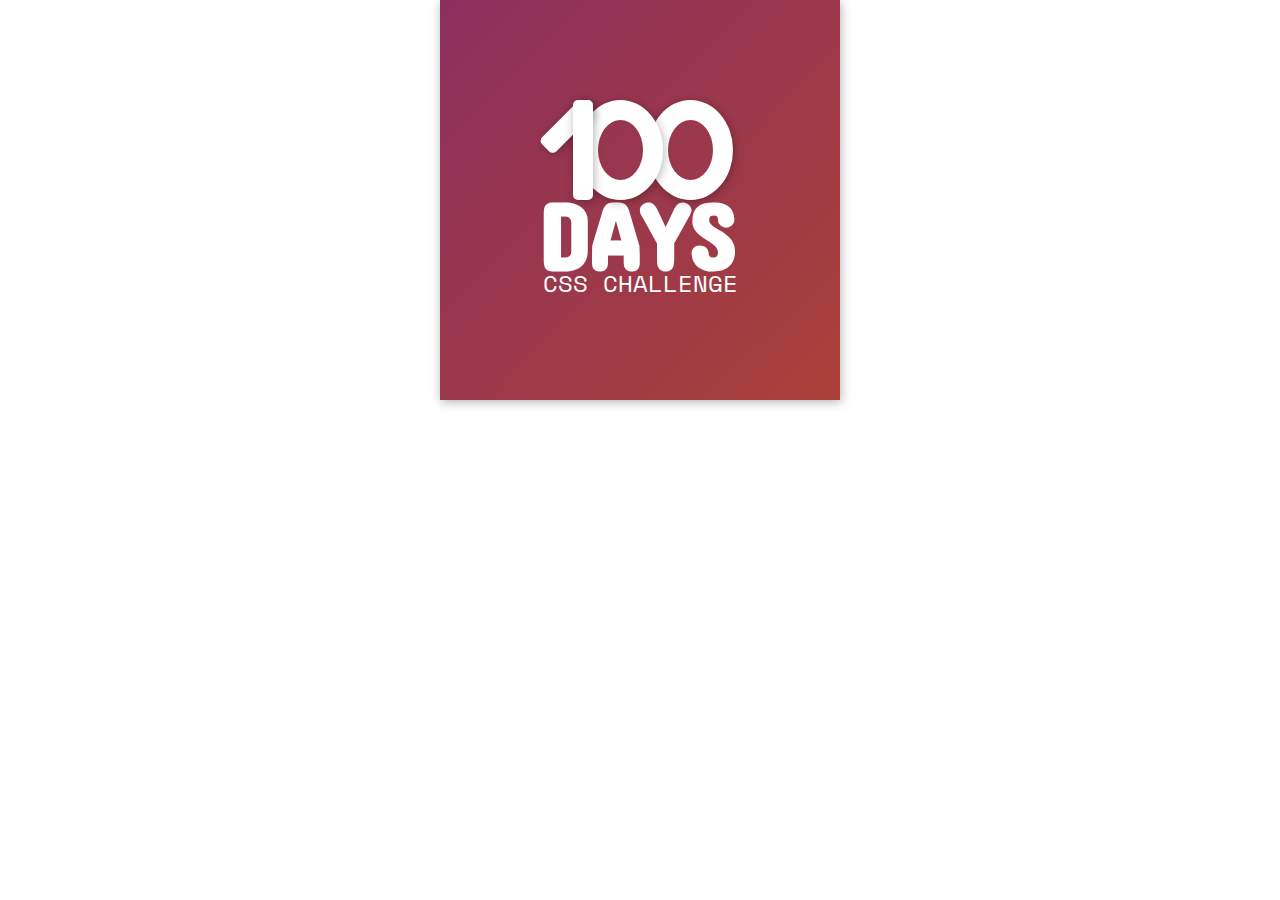
<file: 001-title/index.html>
<!DOCTYPE html>
<html>
  <head>
    <meta charset="UTF-8">
    <meta name="description" content="100DaysOfCSS, 100 different, small CSS
    projects to learn and have fun">
    <meta name="keywords" content="coding, css, fun, programming, 100days,
    alexever17">
    <meta name="author" content="Oleksandr Malakhov">
    <meta name="viewport" content="width=device-width, initial-scale=1.0">
    <title>Title</title>
    <link rel="stylesheet" href="master.css">
    <link rel="icon" href="../favicon.gif" type="image/gif" sizes="16x16">
    <link href="https://fonts.googleapis.com/css?family=Concert+One|Space+Mono"
    rel="stylesheet">
  </head>
  <body>
    <div class="frame">
      <div class="middle">
        <div class="numbers">
          <div class="onetop">
          </div>
          <div class="onebottom">
          </div>
          <div class="zero ichi">
          </div>
          <div class="zero ni">
          </div>
        </div>
        <div class="bigtext">DAYS</div>
        <div class="smalltext">CSS CHALLENGE</div>
      </div>
    </div>
  </body>
</html>
</file>
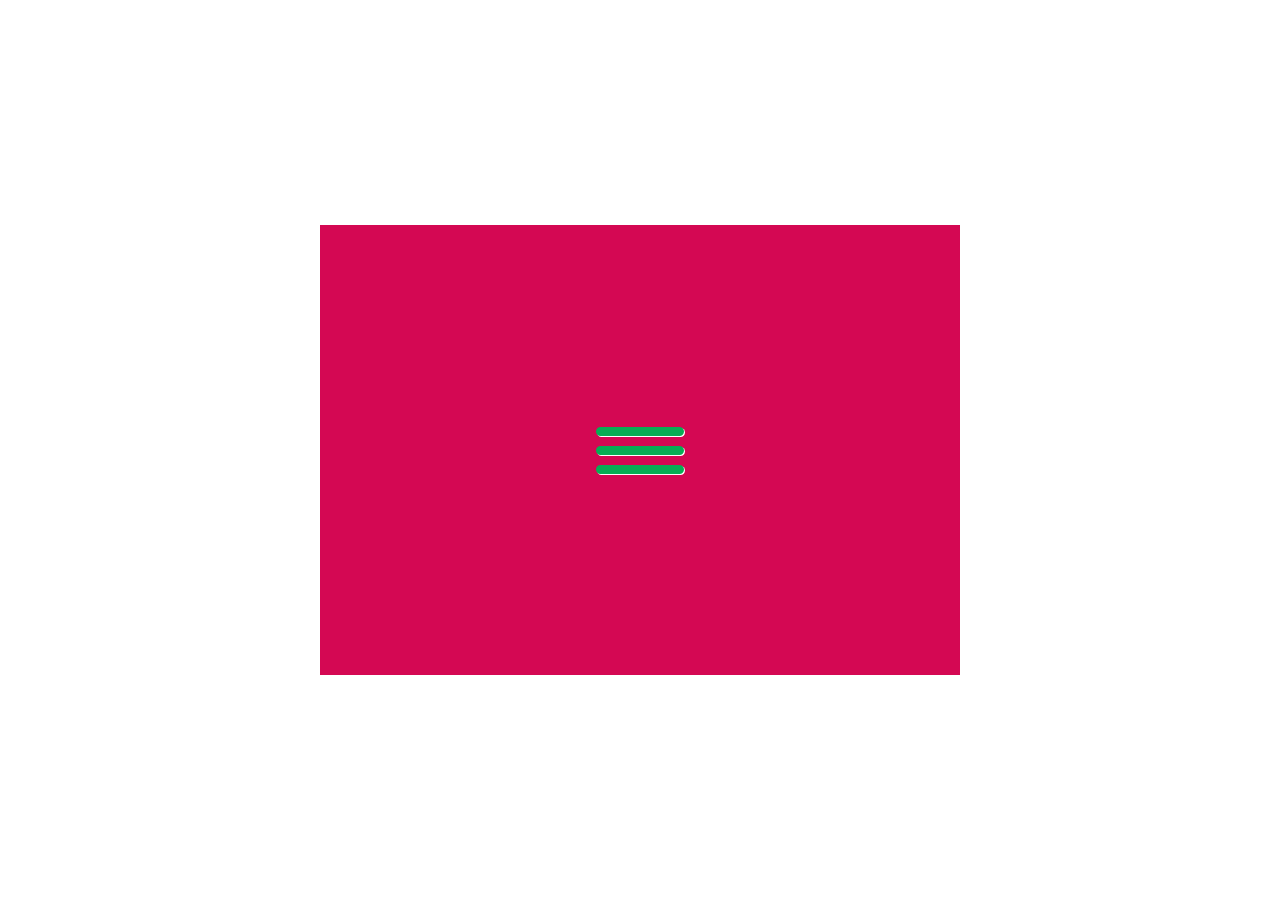
<file: 002-menu-icon/index.html>
<!DOCTYPE html>
<html>
  <head>
    <meta charset="UTF-8">
    <meta name="description" content="100DaysOfCSS, 100 different, small CSS
    projects to learn and have fun">
    <meta name="keywords" content="coding, css, fun, programming, 100days,
    alexever17">
    <meta name="author" content="Oleksandr Malakhov">
    <meta name="viewport" content="width=device-width, initial-scale=1.0">
    <title>Menu Icon</title>
    <link rel="stylesheet" href="master.css">
    <link rel="icon" href="../favicon.gif" type="image/gif" sizes="16x16">
    <link href="https://fonts.googleapis.com/css?family=Concert+One|Space+Mono"
    rel="stylesheet">
  </head>
  <body>
    <div class="frame">
      <div class="holdingblock" id="container">
        <div class="line"></div>
        <div class="line"></div>
        <div class="line"></div>
      </div>
    </div>

    <script>
        var clickstate = true;
        document.getElementById('container').addEventListener("click", function(){
           if (clickstate) {
               document.getElementsByClassName('line')[0].classList.add('ichi');
               document.getElementsByClassName('line')[1].classList.add('ni');
               document.getElementsByClassName('line')[2].classList.add('san');
               clickstate = false;
             } else {
               document.getElementsByClassName('line')[0].classList.add('ichirevert');
               document.getElementsByClassName('line')[1].classList.add('nirevert');
               document.getElementsByClassName('line')[2].classList.add('sanrevert');
               clickstate = true;
               setTimeout(function(){
                 document.getElementsByClassName('line')[0].classList.remove("ichi","ichirevert");
                 document.getElementsByClassName('line')[1].classList.remove("ni", "nirevert");
                 document.getElementsByClassName('line')[2].classList.remove("san", "sanrevert");
               }, 400);
             }
           });
    </script>
  </body>
</html>
</file>
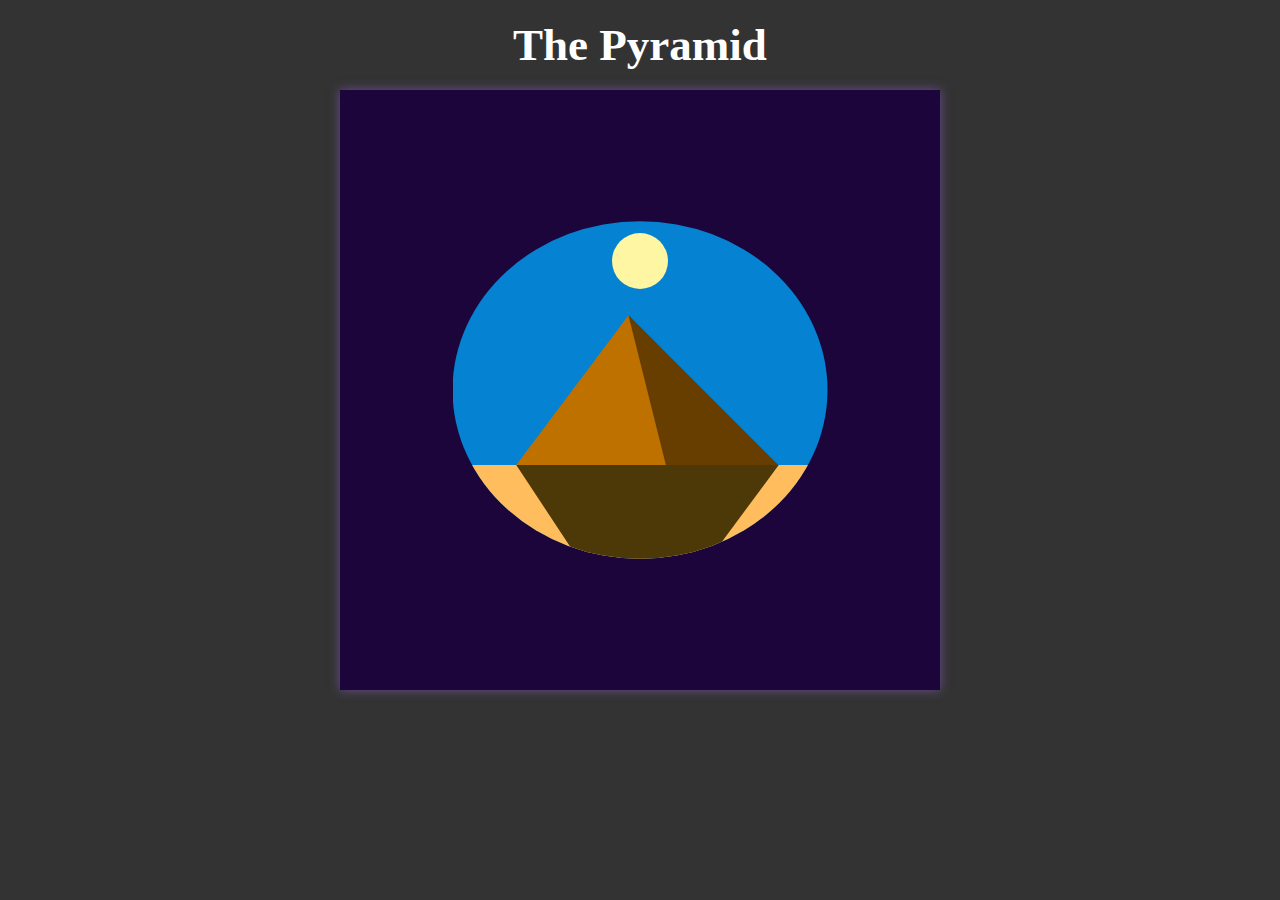
<file: 003-pyramid/index.html>
<!DOCTYPE html>
<html>
<head>
    <meta charset="UTF-8">
    <meta name="description" content="100DaysOfCSS, 100 different, small CSS
    projects to learn and have fun">
    <meta name="keywords" content="coding, css, fun, programming, 100days,
    alexever17">
    <meta name="author" content="Oleksandr Malakhov">
    <meta name="viewport" content="width=device-width, initial-scale=1.0">
    <title>The Pyramide</title>
    <link rel="stylesheet" href="master.css">
    <link rel="icon" href="../favicon.gif" type="image/gif" sizes="16x16">
    <link href="https://fonts.googleapis.com/css?family=Concert+One|Space+Mono"
    rel="stylesheet">
</head>
<body>
    <h1 class="h1">The Pyramid</h1>
    <div class="frame">
        <div class="center">
            <div class="sun"></div>
            <div class="shadow"></div>
            <div class="side-left"></div>
            <div class="side-right"></div>
            <div class="ground"></div>
        </div>
    </div>
    <script type="text/javascript" src="master.js"></script>
</body>
</html>
</file>
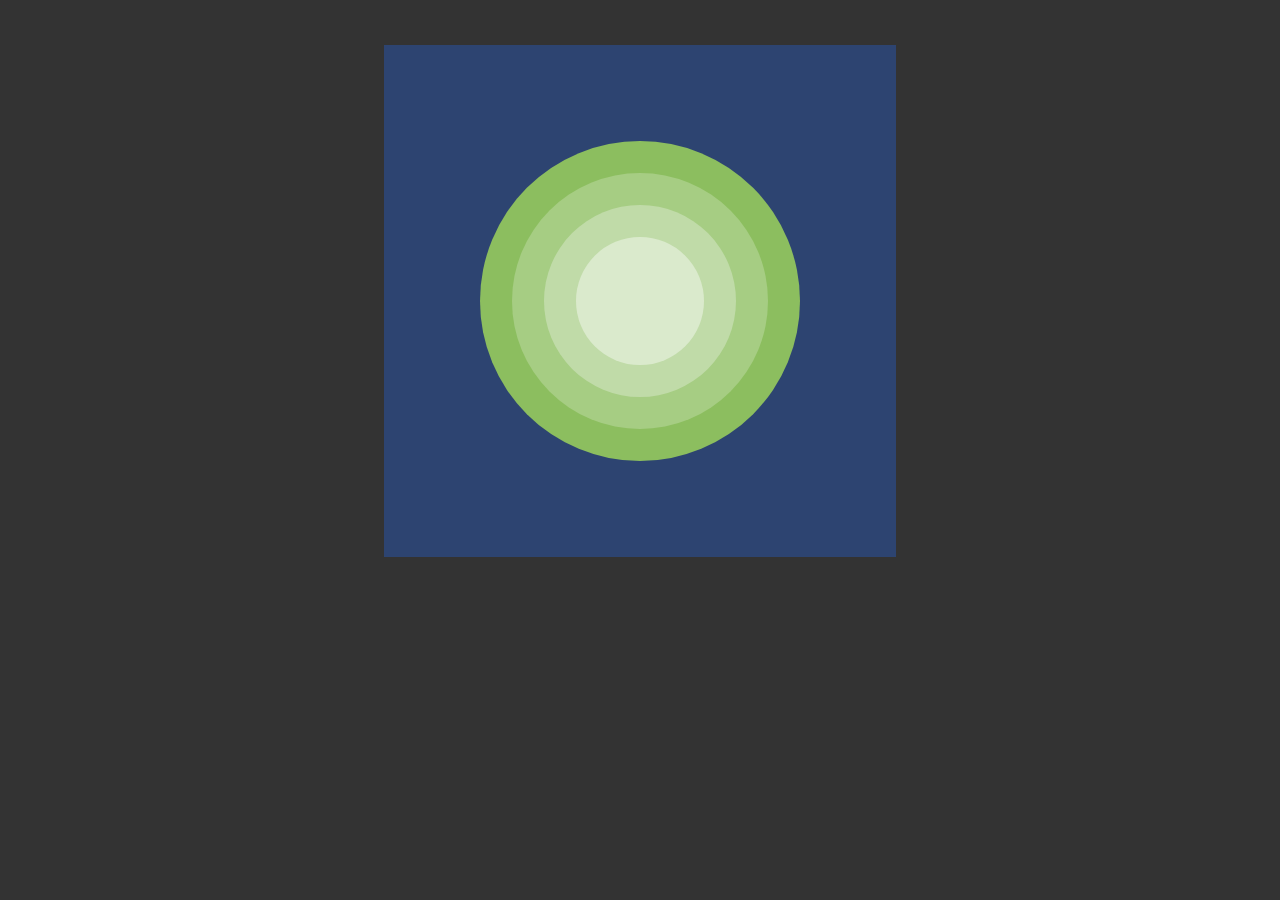
<file: 004-loading/index.html>
<!DOCTYPE html>
<html>
    <head>
        <meta charset="UTF-8">
        <meta name="description" content="100DaysOfCSS, 100 different, small CSS projects to learn and have fun">
        <meta name="keywords" content="coding, css, fun, programming, 100days, alexever17">
        <meta name="author" content="Oleksandr Malakhov">
        <meta name="viewport" content="width=device-width, initial-scale=1.0">
        <title>Loading</title>
        <link rel="stylesheet" href="style.css">
        <link rel="icon" href="../favicon.gif" type="image/gif" sizes="16x16">
        <link href="https://fonts.googleapis.com/css?family=Concert+One|Space+Mono" rel="stylesheet">
    </head>
    <body>
        <div class="frame">
            <div class="dot-0"></div>
        	<div class="dot-1"></div>
      		<div class="dot-2"></div>
      		<div class="dot-3"></div>
        </div>
    </body>
</html>
</file>
<file: 001-title/master.css>
body {
  margin: 0;
  padding: 0;
}

.frame {
  width: 400px;
  height: 400px;
  background: #8C2F5E; /* For browsers that do not support gradients */
  background: -webkit-linear-gradient(-45deg, #AA4139, #8C2F5E); /* For Safari 5.1 to 6.0 */
  background: -o-linear-gradient(-45deg, #AA4139, #8C2F5E); /* For Opera 11.1 to 12.0 */
  background: -moz-linear-gradient(-45deg, #AA4139, #8C2F5E); /* For Firefox 3.6 to 15 */
  background: linear-gradient(-45deg, #AA4139, #8C2F5E); /* Standard syntax */
  box-shadow: 1px 2px 10px 0px rgba(0, 0, 0, 0.3);
  margin-left: 50vw;
  margin-top: 0vh;
  transform:translate(-200px,0);
  display: flex;
  align-items: center;
  justify-content: center;
}

.middle {
  max-width: 50%;
  color: white;
}
 .numbers {
   position: relative;
   width: 190px;
   height: 100px;
   transform: translateY(1.5rem);
 }

 .onebottom {
   position: absolute;
   left: 30px;
   width: 10px;
   height: 90px;
   background: white;
   border: 5px solid white;
   border-radius: 5px;
   box-shadow: 1px 2px 10px 0px rgba(0, 0, 0, 0.3);
   z-index: 99;
 }

 .onetop {
   position: absolute;
   top: 17px;
   left: -6px;
   width: 49px;
   height: 10px;
   background: white;
   border: 5px solid white;
   border-radius: 5px;
   transform: rotate(-45deg);
   box-shadow: 1px 2px 10px 0px rgba(0, 0, 0, 0.3);
   z-index: 98;
 }

 .zero {
   width: 45px;
   height: 60px;
   border: 20px solid white;
   border-radius: 50%;
   box-shadow: 1px 2px 10px 0px rgba(0, 0, 0, 0.3);
 }

 .ichi {
   position: absolute;
   left: 35px;
   z-index: 97;
 }

 .ni{
   position: absolute;
   left: 105px;
   z-index: 96;
 }

.bigtext {
  font-size: 6em;
  font-weight: bold;
  margin-left: -4px;
  font-family: 'Concert One', cursive;
}

.smalltext {
  transform: translateY(-1.5rem);
  font-size: 1.5em;
  font-family: 'Space Mono', monospace;
}
</file>
<file: 002-menu-icon/master.css>
body {
  margin: 0;
  padding: 0;
}

.frame {
  transform: translate(25vw, 25vh);
  width: 50vw;
  height: 50vh;
  background: #D40853;
  display: flex;
  justify-content: center;
  align-items: center;
}

.line {
  width: 80px;
  height: 1px;
  border: 4px solid #07AD54;
  border-radius: 5px;
  background: #07AD54;
  margin: 10px;
  box-shadow: 1px 1px 0px white;
}

.ichi {
  animation-name: ichi;
  animation-duration: 0.4s;
  animation-fill-mode: forwards;
  animation-timing-function: ease;
}

@keyframes ichi {
    0% {}
    50% {transform: translateY(19px);}
    100% {transform: translate(1px, 19px) rotate(135deg);}
}

.ichirevert {
  animation-name: ichirevert;
  animation-duration: 0.4s;
  animation-fill-mode: forwards;
  animation-timing-function: ease;
}

@keyframes ichirevert {
    0% {transform: translate(1px, 19px) rotate(135deg);}
    50% {transform: translateY(19px);}
    100% {transform: translateY(0);}
}

.ni {
  animation-name: ni;
  animation-duration: 0.2s;
  animation-fill-mode: forwards;
  animation-timing-function: ease;
}

@keyframes ni {
    0% {}
    100% {transform: scale(0.0);}
}

.nirevert {
  animation-name: nirevert;
  animation-duration: 0.4s;
  animation-fill-mode: forwards;
  animation-timing-function: ease;
}

@keyframes nirevert {
    0% {transform: scale(0.0);}
    50% {transform: scale(0.0);}
    100% {transform: scale(1.0);}
}

.san {
  animation-name: san;
  animation-duration: 0.4s;
  animation-fill-mode: forwards;
  animation-timing-function: ease;
}

@keyframes san {
    0% {}
    50% {transform: translateY(-19px);}
    100% {transform: translate(-1px, -19px) rotate(45deg);}
}

.sanrevert {
  animation-name: sanrevert;
  animation-duration: 0.4s;
  animation-fill-mode: forwards;
  animation-timing-function: ease;
}

@keyframes sanrevert {
    0% {transform: translate(-1px, -19px) rotate(45deg);}
    50% {transform: translateY(-19px);}
    100% {transform: translateY(0);}
}
</file>
<file: 003-pyramid/master.css>
html {
  margin: 0;
  padding: 0;
}

body {
  margin: 0;
  padding: 0;
  background: #333;
}

h1 {
  position: absolute;
  font-size: 5vh;
  line-height: 0;
  margin: 0;
  padding: 0;
  top: 5%;
  color: white;
}

.frame {
  width: 80vw;
  height: 80vw;
  max-width: 600px;
  max-height: 600px;
  position: absolute;
  left: 0;
  top: 10vh;
  display: -webkit-box;
  display: -ms-flexbox;
  display: flex;
  -webkit-box-pack: center;
      -ms-flex-pack: center;
          justify-content: center;
  -webkit-box-align: center;
      -ms-flex-align: center;
          align-items: center;
  background: #1B053A;
  -webkit-box-shadow: 0px 0px 10px #6A4E90;
          box-shadow: 0px 0px 10px #6A4E90;
}

.center {
  position: absolute;
  background: #0682D2;
  overflow: hidden;
  width: 50vw;
  height: 50vw;
  max-width: 375px;
  max-height: 375px;
  -webkit-clip-path: ellipse(50% 45% at 50% 50%);
          clip-path: ellipse(50% 45% at 50% 50%);
  -webkit-animation: fade 4s infinite cubic-bezier(0.4, 0, 0.49, 1);
          animation: fade 4s infinite cubic-bezier(0.4, 0, 0.49, 1);
}

.center .ground {
  position: absolute;
  top: 70%;
  width: 100%;
  height: 100%;
  background: #FFBD5D;
}

.center .side-left {
  background: #BF7100;
  position: absolute;
  left: 17%;
  top: 30%;
  width: 40%;
  height: 40%;
  -webkit-clip-path: polygon(75% 0, 0% 100%, 100% 100%);
          clip-path: polygon(75% 0, 0% 100%, 100% 100%);
  -webkit-animation: pyramid 4s infinite cubic-bezier(0.4, 0, 0.49, 1);
          animation: pyramid 4s infinite cubic-bezier(0.4, 0, 0.49, 1);
}

.center .side-right {
  background: #683E00;
  position: absolute;
  left: 46.9%;
  top: 30%;
  width: 40%;
  height: 40%;
  -webkit-clip-path: polygon(0 0, 25% 100%, 100% 100%);
          clip-path: polygon(0 0, 25% 100%, 100% 100%);
  -webkit-animation: pyramidr 4s infinite cubic-bezier(0.4, 0, 0.49, 1);
          animation: pyramidr 4s infinite cubic-bezier(0.4, 0, 0.49, 1);
}

.center .sun {
  background: #FFF6A4;
  position: absolute;
  border-radius: 50%;
  left: 42.5%;
  top: 8%;
  width: 15%;
  height: 15%;
  -webkit-transform-origin: 50% 560%;
          transform-origin: 50% 560%;
  -webkit-animation: sun 4s infinite cubic-bezier(0.4, 0, 0.49, 1);
          animation: sun 4s infinite cubic-bezier(0.4, 0, 0.49, 1);
}

.center .shadow {
  background: #4D3807;
  position: absolute;
  left: 0;
  width: 100%;
  height: 100%;
  top: 70%;
  -webkit-clip-path: polygon(17% 0, 50% 50%, 87% 0);
          clip-path: polygon(17% 0, 50% 50%, 87% 0);
  z-index: 99;
  -webkit-animation: shadow 4s infinite linear;
          animation: shadow 4s infinite linear;
}

@-webkit-keyframes fade {
  0% {
    opacity: 0;
  }
  3% {
    opacity: 0;
  }
  25% {
    opacity: 1;
  }
  75% {
    opacity: 1;
  }
  97% {
    opacity: 0;
  }
  100% {
    opacity: 0;
  }
}

@keyframes fade {
  0% {
    opacity: 0;
  }
  3% {
    opacity: 0;
  }
  25% {
    opacity: 1;
  }
  75% {
    opacity: 1;
  }
  97% {
    opacity: 0;
  }
  100% {
    opacity: 0;
  }
}

@-webkit-keyframes sun {
  0% {
    -webkit-transform: rotate(-50deg);
            transform: rotate(-50deg);
  }
  100% {
    -webkit-transform: rotate(50deg);
            transform: rotate(50deg);
  }
}

@keyframes sun {
  0% {
    -webkit-transform: rotate(-50deg);
            transform: rotate(-50deg);
  }
  100% {
    -webkit-transform: rotate(50deg);
            transform: rotate(50deg);
  }
}

@-webkit-keyframes pyramid {
  0% {
    background: #BF7100;
  }
  100% {
    background: #683E00;
  }
}

@keyframes pyramid {
  0% {
    background: #BF7100;
  }
  100% {
    background: #683E00;
  }
}

@-webkit-keyframes pyramidr {
  0% {
    background: #683E00;
  }
  10% {
    background: #683E00;
  }
  100% {
    background: #BF7100;
  }
}

@keyframes pyramidr {
  0% {
    background: #683E00;
  }
  10% {
    background: #683E00;
  }
  100% {
    background: #BF7100;
  }
}

@-webkit-keyframes shadow {
  0% {
    -webkit-clip-path: polygon(17% 0, 100% 10%, 87% 0);
            clip-path: polygon(17% 0, 100% 10%, 87% 0);
  }
  10% {
    -webkit-clip-path: polygon(17% 0, 90% 14%, 87% 0);
            clip-path: polygon(17% 0, 90% 14%, 87% 0);
  }
  20% {
    -webkit-clip-path: polygon(17% 0, 80% 16.5%, 87% 0);
            clip-path: polygon(17% 0, 80% 16.5%, 87% 0);
  }
  30% {
    -webkit-clip-path: polygon(17% 0, 70% 18%, 87% 0);
            clip-path: polygon(17% 0, 70% 18%, 87% 0);
  }
  40% {
    -webkit-clip-path: polygon(17% 0, 60% 19.5%, 87% 0);
            clip-path: polygon(17% 0, 60% 19.5%, 87% 0);
  }
  50% {
    -webkit-clip-path: polygon(17% 0, 50% 20%, 87% 0);
            clip-path: polygon(17% 0, 50% 20%, 87% 0);
  }
  60% {
    -webkit-clip-path: polygon(17% 0, 40% 19.5%, 87% 0);
            clip-path: polygon(17% 0, 40% 19.5%, 87% 0);
  }
  70% {
    -webkit-clip-path: polygon(17% 0, 30% 18%, 87% 0);
            clip-path: polygon(17% 0, 30% 18%, 87% 0);
  }
  80% {
    -webkit-clip-path: polygon(17% 0, 20% 16, 5%, 87% 0);
            clip-path: polygon(17% 0, 20% 16, 5%, 87% 0);
  }
  90% {
    -webkit-clip-path: polygon(17% 0, 10% 14%, 87% 0);
            clip-path: polygon(17% 0, 10% 14%, 87% 0);
  }
  100% {
    -webkit-clip-path: polygon(17% 0, 0% 10%, 87% 0);
            clip-path: polygon(17% 0, 0% 10%, 87% 0);
  }
}

@keyframes shadow {
  0% {
    -webkit-clip-path: polygon(17% 0, 100% 10%, 87% 0);
            clip-path: polygon(17% 0, 100% 10%, 87% 0);
  }
  10% {
    -webkit-clip-path: polygon(17% 0, 90% 14%, 87% 0);
            clip-path: polygon(17% 0, 90% 14%, 87% 0);
  }
  20% {
    -webkit-clip-path: polygon(17% 0, 80% 16.5%, 87% 0);
            clip-path: polygon(17% 0, 80% 16.5%, 87% 0);
  }
  30% {
    -webkit-clip-path: polygon(17% 0, 70% 18%, 87% 0);
            clip-path: polygon(17% 0, 70% 18%, 87% 0);
  }
  40% {
    -webkit-clip-path: polygon(17% 0, 60% 19.5%, 87% 0);
            clip-path: polygon(17% 0, 60% 19.5%, 87% 0);
  }
  50% {
    -webkit-clip-path: polygon(17% 0, 50% 20%, 87% 0);
            clip-path: polygon(17% 0, 50% 20%, 87% 0);
  }
  60% {
    -webkit-clip-path: polygon(17% 0, 40% 19.5%, 87% 0);
            clip-path: polygon(17% 0, 40% 19.5%, 87% 0);
  }
  70% {
    -webkit-clip-path: polygon(17% 0, 30% 18%, 87% 0);
            clip-path: polygon(17% 0, 30% 18%, 87% 0);
  }
  80% {
    -webkit-clip-path: polygon(17% 0, 20% 16, 5%, 87% 0);
            clip-path: polygon(17% 0, 20% 16, 5%, 87% 0);
  }
  90% {
    -webkit-clip-path: polygon(17% 0, 10% 14%, 87% 0);
            clip-path: polygon(17% 0, 10% 14%, 87% 0);
  }
  100% {
    -webkit-clip-path: polygon(17% 0, 0% 10%, 87% 0);
            clip-path: polygon(17% 0, 0% 10%, 87% 0);
  }
}
/*# sourceMappingURL=master.css.map */
</file>
<file: 004-loading/style.css>
html, body {
  margin: 0;
  padding: 0;
  background: #333;
}

.frame {
  position: absolute;
  left: 30vw;
  top: 5vh;
  width: 40vw;
  height: 40vw;
  background: #2D4471;
}

.dot-0 {
  position: absolute;
  z-index: 4;
  top: 15vw;
  left: 15vw;
  width: 10vw;
  height: 10vw;
  background: #daeacc;
  border-radius: 50%;
  -webkit-animation-fill-mode: both;
          animation-fill-mode: both;
  -webkit-animation: jump0 2s cubic-bezier(0.21, 0.98, 0.6, 0.99) infinite alternate;
          animation: jump0 2s cubic-bezier(0.21, 0.98, 0.6, 0.99) infinite alternate;
}

.dot-1 {
  position: absolute;
  z-index: 3;
  top: 12.5vw;
  left: 12.5vw;
  width: 15vw;
  height: 15vw;
  background: #c0dba8;
  border-radius: 50%;
  -webkit-animation-fill-mode: both;
          animation-fill-mode: both;
  -webkit-animation: jump1 2s cubic-bezier(0.21, 0.98, 0.6, 0.99) infinite alternate;
          animation: jump1 2s cubic-bezier(0.21, 0.98, 0.6, 0.99) infinite alternate;
}

.dot-2 {
  position: absolute;
  z-index: 2;
  top: 10vw;
  left: 10vw;
  width: 20vw;
  height: 20vw;
  background: #a6cd83;
  border-radius: 50%;
  -webkit-animation-fill-mode: both;
          animation-fill-mode: both;
  -webkit-animation: jump2 2s cubic-bezier(0.21, 0.98, 0.6, 0.99) infinite alternate;
          animation: jump2 2s cubic-bezier(0.21, 0.98, 0.6, 0.99) infinite alternate;
}

.dot-3 {
  position: absolute;
  z-index: 1;
  top: 7.5vw;
  left: 7.5vw;
  width: 25vw;
  height: 25vw;
  background: #8CBE5F;
  border-radius: 50%;
  -webkit-animation-fill-mode: both;
          animation-fill-mode: both;
  -webkit-animation: jump3 2s cubic-bezier(0.21, 0.98, 0.6, 0.99) infinite alternate;
          animation: jump3 2s cubic-bezier(0.21, 0.98, 0.6, 0.99) infinite alternate;
}

@-webkit-keyframes jump0 {
  0%, 80% {
    -webkit-transform: scale(0);
            transform: scale(0);
    -webkit-box-shadow: 2px 2px 3px 2px rgba(0, 0, 0, 0.2);
            box-shadow: 2px 2px 3px 2px rgba(0, 0, 0, 0.2);
  }
  100% {
    -webkit-transform: scale(1);
            transform: scale(1);
    -webkit-box-shadow: 10px 10px 15px 0 rgba(0, 0, 0, 0.3);
            box-shadow: 10px 10px 15px 0 rgba(0, 0, 0, 0.3);
  }
}

@keyframes jump0 {
  0%, 80% {
    -webkit-transform: scale(0);
            transform: scale(0);
    -webkit-box-shadow: 2px 2px 3px 2px rgba(0, 0, 0, 0.2);
            box-shadow: 2px 2px 3px 2px rgba(0, 0, 0, 0.2);
  }
  100% {
    -webkit-transform: scale(1);
            transform: scale(1);
    -webkit-box-shadow: 10px 10px 15px 0 rgba(0, 0, 0, 0.3);
            box-shadow: 10px 10px 15px 0 rgba(0, 0, 0, 0.3);
  }
}

@-webkit-keyframes jump1 {
  0%, 60% {
    -webkit-transform: scale(0);
            transform: scale(0);
    -webkit-box-shadow: 2px 2px 3px 2px rgba(0, 0, 0, 0.2);
            box-shadow: 2px 2px 3px 2px rgba(0, 0, 0, 0.2);
  }
  100% {
    -webkit-transform: scale(1);
            transform: scale(1);
    -webkit-box-shadow: 10px 10px 15px 0 rgba(0, 0, 0, 0.3);
            box-shadow: 10px 10px 15px 0 rgba(0, 0, 0, 0.3);
  }
}

@keyframes jump1 {
  0%, 60% {
    -webkit-transform: scale(0);
            transform: scale(0);
    -webkit-box-shadow: 2px 2px 3px 2px rgba(0, 0, 0, 0.2);
            box-shadow: 2px 2px 3px 2px rgba(0, 0, 0, 0.2);
  }
  100% {
    -webkit-transform: scale(1);
            transform: scale(1);
    -webkit-box-shadow: 10px 10px 15px 0 rgba(0, 0, 0, 0.3);
            box-shadow: 10px 10px 15px 0 rgba(0, 0, 0, 0.3);
  }
}

@-webkit-keyframes jump2 {
  0%, 40% {
    -webkit-transform: scale(0);
            transform: scale(0);
    -webkit-box-shadow: 2px 2px 3px 2px rgba(0, 0, 0, 0.2);
            box-shadow: 2px 2px 3px 2px rgba(0, 0, 0, 0.2);
  }
  100% {
    -webkit-transform: scale(1);
            transform: scale(1);
    -webkit-box-shadow: 10px 10px 15px 0 rgba(0, 0, 0, 0.3);
            box-shadow: 10px 10px 15px 0 rgba(0, 0, 0, 0.3);
  }
}

@keyframes jump2 {
  0%, 40% {
    -webkit-transform: scale(0);
            transform: scale(0);
    -webkit-box-shadow: 2px 2px 3px 2px rgba(0, 0, 0, 0.2);
            box-shadow: 2px 2px 3px 2px rgba(0, 0, 0, 0.2);
  }
  100% {
    -webkit-transform: scale(1);
            transform: scale(1);
    -webkit-box-shadow: 10px 10px 15px 0 rgba(0, 0, 0, 0.3);
            box-shadow: 10px 10px 15px 0 rgba(0, 0, 0, 0.3);
  }
}

@-webkit-keyframes jump3 {
  0%, 20% {
    -webkit-transform: scale(0);
            transform: scale(0);
    -webkit-box-shadow: 2px 2px 3px 2px rgba(0, 0, 0, 0.2);
            box-shadow: 2px 2px 3px 2px rgba(0, 0, 0, 0.2);
  }
  100% {
    -webkit-transform: scale(1);
            transform: scale(1);
    -webkit-box-shadow: 10px 10px 15px 0 rgba(0, 0, 0, 0.3);
            box-shadow: 10px 10px 15px 0 rgba(0, 0, 0, 0.3);
  }
}

@keyframes jump3 {
  0%, 20% {
    -webkit-transform: scale(0);
            transform: scale(0);
    -webkit-box-shadow: 2px 2px 3px 2px rgba(0, 0, 0, 0.2);
            box-shadow: 2px 2px 3px 2px rgba(0, 0, 0, 0.2);
  }
  100% {
    -webkit-transform: scale(1);
            transform: scale(1);
    -webkit-box-shadow: 10px 10px 15px 0 rgba(0, 0, 0, 0.3);
            box-shadow: 10px 10px 15px 0 rgba(0, 0, 0, 0.3);
  }
}
/*# sourceMappingURL=style.css.map */
</file>
